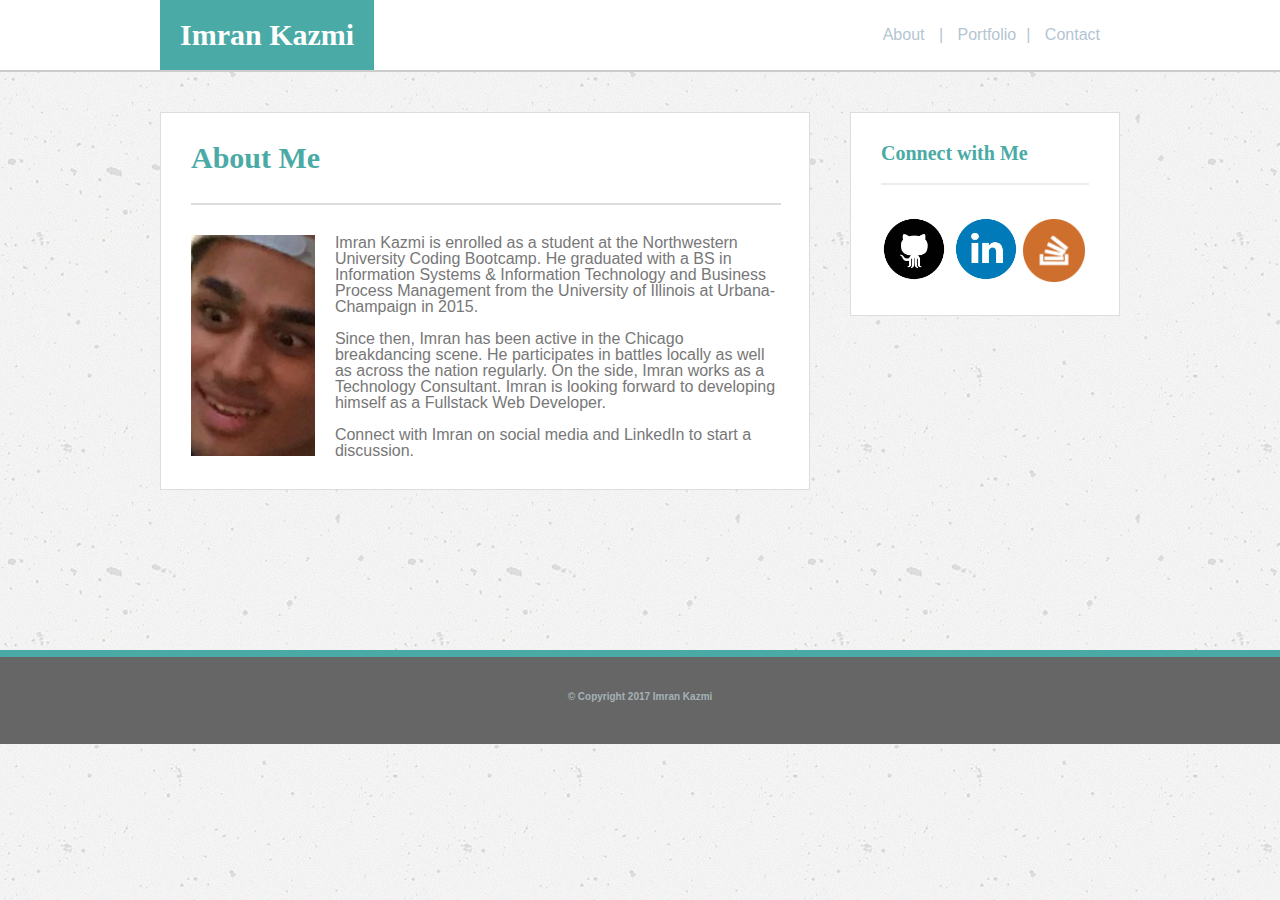
<file: index.html>
<!DOCTYPE html>
<html lang="en">
<html>

<head>
	<meta charset="UTF-8">
	<link rel="stylesheet" type="text/css" href="assets/css/reset.css">	
	<link rel="stylesheet" type="text/css" href="assets/css/style.css">
</head>

<body>
	<header>	
		<div class="containsTop">
			<h1 class="topName">Imran Kazmi</h1>
			
			<div class="navBar">
				<a class="navigation" href="index.html">About</a> |
				<a class="navigation" href="portfolio.html">Portfolio</a>|
				<a class="navigation" href="contact.html">Contact</a>
			</div>
		</div>
	</header>
	
	<div class="wrapper"> 
	<!-- This is part of the sticky footer -->
	<div class="divHeader"> 
	<!-- This div is used to set the overall width of the contents -->
		<section  class="content mainContent"> 
		<!-- Box Encompassing Main Content -->
			
			<h2 class="mainHeading">About Me</h2> 
				<article>
					<!-- Box encompassing page-specific content -->
					<img class="aboutPhoto" src="assets/images/ImranHeadshotPhoto.jpg" alt="Photo of Imran failed to appear" width="123.9" height="220.5">

					<span>
						Imran Kazmi is enrolled as a student at the Northwestern University Coding Bootcamp. He graduated with a BS in Information Systems & Information Technology and Business Process Management from the University of Illinois at Urbana-Champaign in 2015. 
					</span>
					<br>
					<br>
					<span>
						Since then, Imran has been active in the Chicago breakdancing scene. He participates in battles locally as well as across the nation regularly. On the side, Imran works as a Technology Consultant. Imran is looking forward to developing himself as a Fullstack Web Developer.</span>
					<br>
					<br>
					<span>
						Connect with Imran on social media and LinkedIn to start a discussion.
					</span>
				</article> 
					<!-- End of page-specific content -->
		</section> 
			<!-- End of Main Context box -->

		<aside  class="content sideContent">
			<h3 class="sidebarHeading">Connect with Me</h3>
			
			<article div="iconContainer"> <!-- Sidebar icons -->

				<a class="socialMediaIcon" href="https://github.com/itkazmi814" target="_blank"><img alt="icon" src="assets/images/githublogo.png" width="32%"></a>

				<a href="https://www.linkedin.com/in/imran-kazmi-19a8385a/" target="_blank"><img alt="icon" src="assets/images/linkedinlogo.png" width="32%"></a>

				<a href="https://stackoverflow.com/users/8508107/itkazmi814" target="_blank"><img alt="icon" src="assets/images/stackoverflowlogo.png" width="30%"></a>

			</article> <!-- Sidebar icons -->
		</aside>
			
	</div><!-- End of div which sets width 960px -->
	</div> <!-- End of sticky footer wrapper class -->
	<div class="push"></div> <!-- Part of sticky footer -->

</body>

<footer class="footer">
	&copy; Copyright 2017 Imran Kazmi
</footer>



</html>
</file>
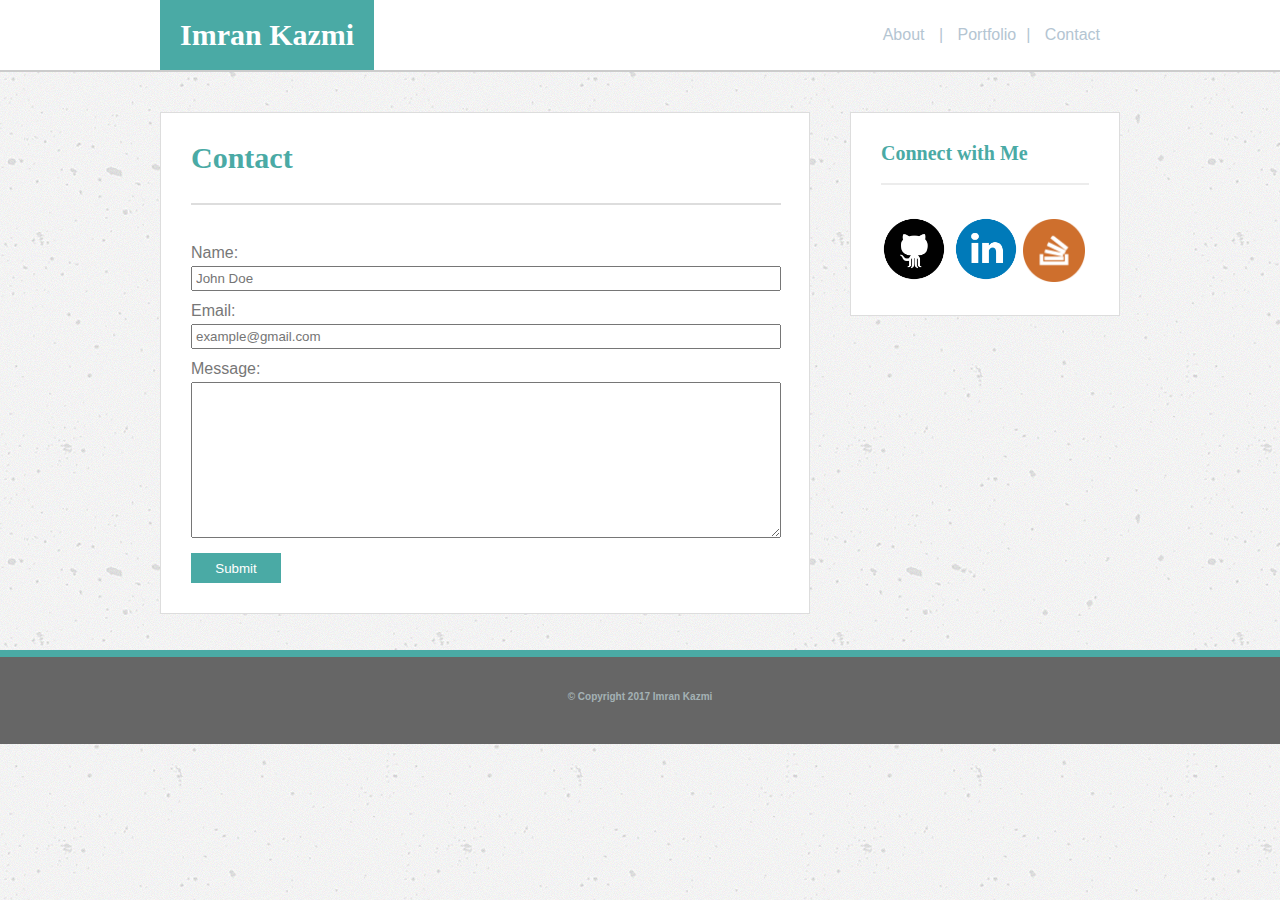
<file: contact.html>
<!DOCTYPE html>
<html lang="en">
<html>

<head>
	<meta charset="UTF-8">
	<link rel="stylesheet" type="text/css" href="assets/css/reset.css">	
	<link rel="stylesheet" type="text/css" href="assets/css/style.css">

	<title>Portfolio: Imran Kazmi</title>

</head>

<body>
	<header>	
		<div class="containsTop">
			<h1 class="topName">Imran Kazmi</h1>
			
			<div class="navBar">
				<a class="navigation" href="index.html">About</a> |
				<a class="navigation" href="portfolio.html">Portfolio</a>|
				<a class="navigation" href="contact.html">Contact</a>
			</div>
		</div>
	</header>

	<div class="wrapper"> 
	<!-- This is part of the sticky footer -->
	<div class="divHeader"> 
	<!-- This div is used to set the overall width of the contents -->
		<section  class="content mainContent"> 
		<!-- Box Encompassing Main Content -->

			<h2 class="mainHeading">Contact</h2> 
				<article>
				<!-- Box containing page-specific content -->

					<form>
						<div class="formLine">
							Name:<br>
							<input class="smallFormTextArea" type="text" name="fullname" placeholder="John Doe"><br>
						</div>

						<div class="formLine">
							Email:<br>
							<input class="smallFormTextArea" type="text" email="emailaddress" placeholder="example@gmail.com"><br>
						</div>

						<div class="formLine">
							Message:<br>
							<textarea class="bigFormTextArea" type="text" message="sentmessage"></textarea><br>
						</div>

						<button class="submitButton" type="submit">Submit</button>
					</form>

				</article> 
				<!-- End of page-specific content -->
		</section> 
		<!-- End of Main Context box -->
		
		<aside  class="content sideContent">
			<h3 class="sidebarHeading">Connect with Me</h3>
			
			<article div="iconContainer"> <!-- Sidebar icons -->

				<a class="socialMediaIcon" href="https://github.com/itkazmi814" target="_blank"><img alt="icon" src="assets/images/githublogo.png" width="32%"></a>

				<a href="https://www.linkedin.com/in/imran-kazmi-19a8385a/" target="_blank"><img alt="icon" src="assets/images/linkedinlogo.png" width="32%"></a>

				<a href="https://stackoverflow.com/users/8508107/itkazmi814" target="_blank"><img alt="icon" src="assets/images/stackoverflowlogo.png" width="30%"></a>

			</article> <!-- Sidebar icons -->
	</aside>	

	</div> <!-- End of div which sets width 960px -->
	</div> <!-- End of sticky footer wrapper class -->
	<div class="push"></div> <!-- Part of sticky footer -->

</body>

<footer class="footer">
	&copy; Copyright 2017 Imran Kazmi
</footer>



</html>
</file>
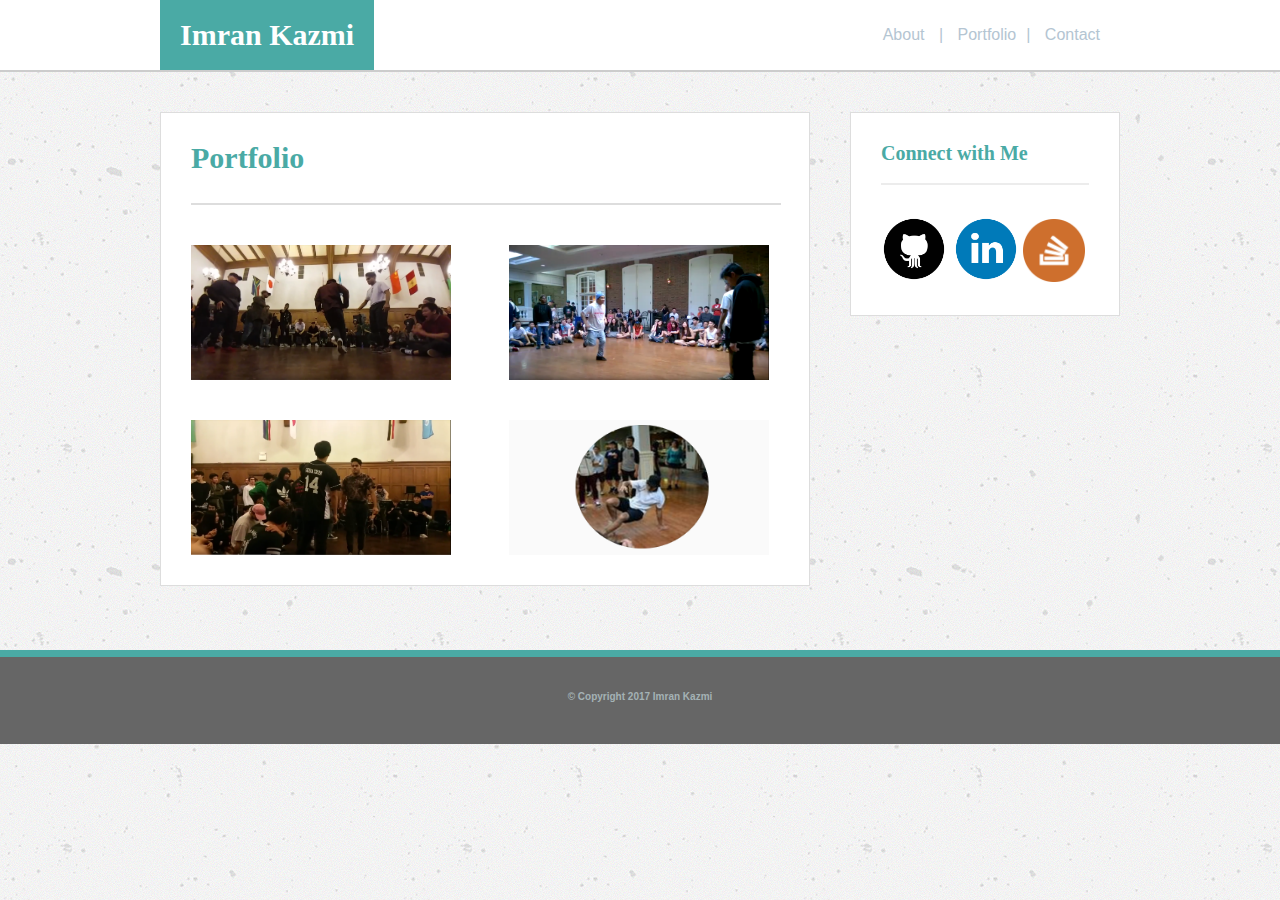
<file: portfolio.html>
<!DOCTYPE html>
<html lang="en">
<html>

<head>
	<meta charset="UTF-8">
	<link rel="stylesheet" type="text/css" href="assets/css/reset.css">	
	<link rel="stylesheet" type="text/css" href="assets/css/style.css">

	<title>Portfolio: Imran Kazmi</title>

</head>

<body>
	<header>	
		<div class="containsTop">
			<h1 class="topName">Imran Kazmi</h1>
			
			<div class="navBar">
				<a class="navigation" href="index.html">About</a> |
				<a class="navigation" href="portfolio.html">Portfolio</a>|
				<a class="navigation" href="contact.html">Contact</a>
			</div>
		</div>
	</header>

	<div class="wrapper"> 
	<!-- This is part of the sticky footer -->
	<div class="divHeader"> 
	<!-- This div is used to set the overall width of the contents -->
		<section  class="content mainContent"> 
		<!-- Box Encompassing Main Content -->

			<h2 class="mainHeading">Portfolio</h2> 
				<article>
				<!-- Box encompssing page-specific content -->
					<div class="imagePositionLeft">
						<a href="https://www.youtube.com/watch?v=CrJWuS5icZQ&list=PLGYX5_YsOrgMNwBS9SHwdNehZftoA1j7o&index=1" target="_blank"><img src="assets/images/portfolio1.png" alt="fail" class="overlayedImage" width="260" height="135"></a>
						
						<div class="middle">
							<p class="imageTitle">Schoolyard Brawl 8</p>
						</div>
					</div>

					<div class="imagePositionRight">
						<a href="https://www.youtube.com/watch?v=wj6n1X0ziqI&index=6&list=PLGYX5_YsOrgMNwBS9SHwdNehZftoA1j7o" target="_blank"><img src="assets/images/portfolio2.png" class="overlayedImage" width="260" height="135"></a>
						
						<div class="middle">
							<p class="imageTitle">Schoolyard Brawl 7</p>
						</div>
					</div> 

					<div class="imagePositionLeft">
						<a href="https://www.youtube.com/watch?v=egVDeE63HuA&list=PLGYX5_YsOrgMNwBS9SHwdNehZftoA1j7o&index=2m" target="_blank"><img src="assets/images/portfolio3.png" class="overlayedImage" width="260" height="135"></a>
						
						<div class="middle">
							<p class="imageTitle">IL Breaks 12</p>
						</div>
					</div> 
					
					<div class="imagePositionRight">
						<a href="https://www.instagram.com/sk_kazhmere/" target="_blank"><img src="assets/images/portfolio4.png" class="overlayedImage" width="260" height="135"></a>
						
						<div class="middle">
							<p class="imageTitle">Instagram</p>
						</div>
					</div>

				</article> 
				<!-- End of page-specific content -->
		</section> 
		<!-- End of Main Context box -->
		
		<aside  class="content sideContent">
			<h3 class="sidebarHeading">Connect with Me</h3>
			
			<article div="iconContainer"> <!-- Sidebar icons -->

				<a class="socialMediaIcon" href="https://github.com/itkazmi814" target="_blank"><img alt="icon" src="assets/images/githublogo.png" width="32%"></a>

				<a href="https://www.linkedin.com/in/imran-kazmi-19a8385a/" target="_blank"><img alt="icon" src="assets/images/linkedinlogo.png" width="32%"></a>

				<a href="https://stackoverflow.com/users/8508107/itkazmi814" target="_blank"><img alt="icon" src="assets/images/stackoverflowlogo.png" width="30%"></a>

			</article> <!-- Sidebar icons -->

		</aside>

	</div> <!-- End of div which sets width 960px -->
	</div> <!-- End of sticky footer wrapper class -->
	<div class="push"></div> <!-- Part of sticky footer -->

</body>

<footer class="footer">
	&copy; Copyright 2017 Imran Kazmi
</footer>



</html>
</file>
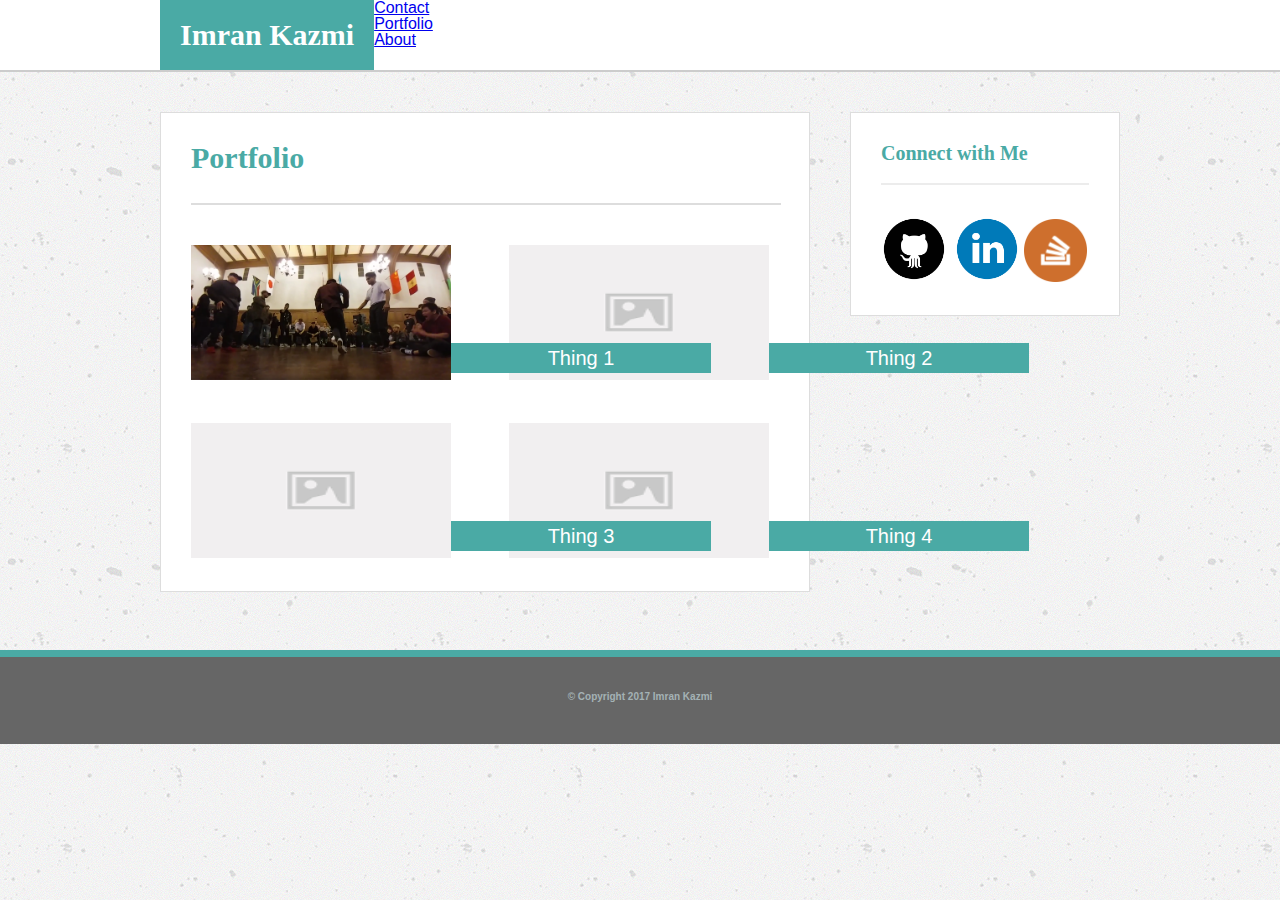
<file: portfoliobackup.html>
<!DOCTYPE html>
<html>
<head>
	<link rel="stylesheet" type="text/css" href="assets/css/reset.css">	
	<link rel="stylesheet" type="text/css" href="assets/css/style.css">

	<title>Portfolio: Imran Kazmi</title>

</head>

<body>
	<header>	
		<div class="containsTop">
		<h1 class="topName">Imran Kazmi</h1>
	
		<h5 class="navigation"><a href="contact.html">Contact</a></h5>
		<h5 class="navigation"><a href="portfolio.html">Portfolio</a></h5>
		<h5 class="navigation"><a href="index.html">About</a></h5>
		</div>
	</header>

	<div class="wrapper"> 
	<!-- This is part of the sticky footer -->
	<div class="divHeader"> 
	<!-- This div is used to set the overall width of the contents -->
	<section  class="content mainContent"> 
	<!-- Box Encompassing Main Content -->

		<h2 class="mainHeading">Portfolio</h2> 
			<article>
			<!-- Box encompssing page-specific content -->
				<div class="imagePositionLeft">
					<a href="https://www.google.com" target="_blank"><img src="assets/images/portfolio1.png" alt="fail" width="260" height="135"></a>
					<p class="imageTitle">Thing 1</p>
				</div>
				<div class="imagePositionRight">
					<a href="https://www.google.com" target="_blank"><img src="assets/images/placeholder.png" width="260" height="135"></a>
					<p class="imageTitle">Thing 2</p>
				</div> 

				<div class="imagePositionLeft">
					<a href="https://www.google.com" target="_blank"><img src="assets/images/placeholder.png" width="260" height="135"></a>
					<p class="imageTitle">Thing 3</p>
				</div>
				
				<div class="imagePositionRight">
					<a href="https://www.google.com" target="_blank"><img src="assets/images/placeholder.png" width="260" height="135"></a>
					<p class="imageTitle">Thing 4</p>
				</div> 
			
			</article> 
			<!-- End of page-specific content -->
	</section> 
	<!-- End of Main Context box -->
	
	<aside  class="content sideContent">
		<h3 class="sidebarHeading">Connect with Me</h3>
		
		<article class="iconContainer"> <!-- Sidebar icons -->

			<a class="socialMediaIcon" href="https://github.com/itkazmi814" target="_blank"><img alt="icon" src="assets/images/githublogo.png" width="32%"></a>

			<a href="https://www.linkedin.com/in/imran-kazmi-19a8385a/" target="_blank"><img alt="icon" src="assets/images/linkedinlogo.png" width="32%"></a>

			<a href="https://stackoverflow.com/users/8508107/itkazmi814" target="_blank"><img alt="icon" src="assets/images/stackoverflowlogo.png" width="30%"></a>

		</article> <!-- Sidebar icons -->

	</aside>	

	</div> <!-- End of div which sets width 960px -->
	</div> <!-- End of sticky footer wrapper class -->
	<div class="push"></div> <!-- Part of sticky footer -->

</body>

<footer class="footer">
	&copy; Copyright 2017 Imran Kazmi
</footer>



</html>
</file>
<file: assets/css/style.css>
*{
	box-sizing: border-box;
}

body{
	color: #777777; /*light gray*/
	background-image: url("../images/background-texture.png");
	font-family: 'Arial','Helvetica Neue', Helvetica, sans-serif;
}

p {
	display: inline;
}

header{
	background-color: #ffffff; /*white*/
	border-color: #cccccc; /*lighter gray*/
	border-bottom-width: 2px;
	border-style: solid;
	overflow: auto;
}

article{
	padding: 30px;
	/*max-width: 60px;*/
}

.footer{
	background-color: #666666; /*dark gray*/
	clear: both;
	text-align: center;
	margin-top: 500px;
	height: 94px;
	padding-top: 35px;
	font-size: 10px;
	font-weight: bold;
	border-color: #4aaaa5;
	border-top-width: 7px;
	border-style: solid;
	color: #a4b2b5;
}

.aboutPhoto {
	float:left;
	margin: 0px 20px 20px 0px;
}

.divHeader{
	width: 960px; 
	margin: auto;
	/*There are some padding issues in mainContent
	and side content which are making exact spacing
	difficult. This is due to the padding adding
	extra width. Look into this last.*/
}

.containsTop{
	width: 960px;
	margin: auto;
}

.topName{
	background-color: #4aaaa5; /*teal*/
	color: #ffffff; /*white*/
	font-weight: bold;
	font-family: 'Georgia', Times, Times New Roman, serif; 
	font-size: 30px;
	padding: 20px;
	float: left; 

}

.navigation {
	padding: 0px 10px 0px 10px;
	text-decoration: none;
	color: #b4c5d2;	
}
.navigation:hover{
	color: #4aaaa5;
}

.navBar{
	float:right;
	padding: 10px;
	padding-top: 27px;
	padding-bottom: 25px;
	float:right;
	text-decoration: none;
	color: #b4c5d2;	
}

.mainHeading{
	color: #4aaaa5; /*teal*/
	font-family: 'Georgia', Times, Times New Roman, serif; 
	font-weight: bold;
	font-size: 30px;
	border-color: #dddddd;
	border-bottom-width: 2px;
	border-style: solid;
	width: 590px;
	padding: 30px 0px 30px 0px;
	margin-left: 30px;
}

.sidebarHeading{
	color: #4aaaa5; /*teal*/
	font-family: 'Georgia', Times, Times New Roman, serif; 
	font-weight: bold;
	font-size: 20px;
	border-color: #ececec;
	border-bottom-width: 2px;
	border-style: solid;
	margin-left: 30px;
	margin-right: 30px;
	padding: 30px 30px 20px 0px;
}

.socialMediaIcon{
	/*width: 33%; */
	/*this is what should be used to distribute the social media icons*/
	float left;
}

.iconContainer{
	width: 270px;
}
/*The side bar icons are not properly distributed
Need to figure out how to get images to edit in css*/

.content{	
	background-color: #ffffff;
	border-color: #dddddd;
	border-style: solid;
	border-width: 1px;
	margin-top: 40px;
}

.mainContent{
	width: 650px;
	clear: both;
	float: left;
}

.sideContent{
	width: 270px;
	float:right;
}

.wrapper{
	min-height: 100%;
}

.push{
	height: 78px;
}

.formLine{
	padding: 10px 0px 2px 0px;
}

.smallFormTextArea{
	margin-top: 5px;
	padding: 3px;
	/*color: #b5b9c3; 
	This is the color the form 
	placeholder text should take on*/
	width: 590px;
}

.bigFormTextArea{
	margin-top: 5px;
	width: 590px;
	height: 156px;
	resize: vertical;
}

.submitButton{
	margin-top: 10px;
	background-color: #4aaaa5; /*teal*/
	color: #ffffff; /*white*/
	text-decoration: none;
	border-style: none;
	width: 90px;
	height: 30px;
}

.imagePositionLeft{
	position: relative;
	float: left;
	padding: 10px 10px 30px 0px;
}

.imagePositionRight{
	position: relative;
	float: right;
	padding: 10px 10px 30px 0px;
}

.imageTitle{
	background-color: #4aaaa5;
	z-index: 1;
	position: absolute;	
	bottom: 40px;
	width: 260px;
	text-align: center;
	color: #ffffff;
	font-size: 20px;
	height: 30px;
	padding: 5px;
	margin-top: 300px;
	white-space: nowrap; 
}

.middle{
  transition: .5s ease;
  opacity: 0;
  position: absolute;
  top: ;
  left: ;
  transform: translate(-50%, -50%);
  -ms-transform: translate(-50%, -50%)
}

.imagePositionLeft:hover .middle{
	opacity: 1;
}

.imagePositionLeft:hover .image{
	opacity:0.3;
}

.imagePositionRight:hover .middle{
	opacity: 1;
}

.imagePositionRight:hover .image{
	opacity:0.3;
}

.overlayedImage{
	opacity: 1;
	display: block;
	transition: .5s ease;
	backface-visibility: hidden;
}
</file>
